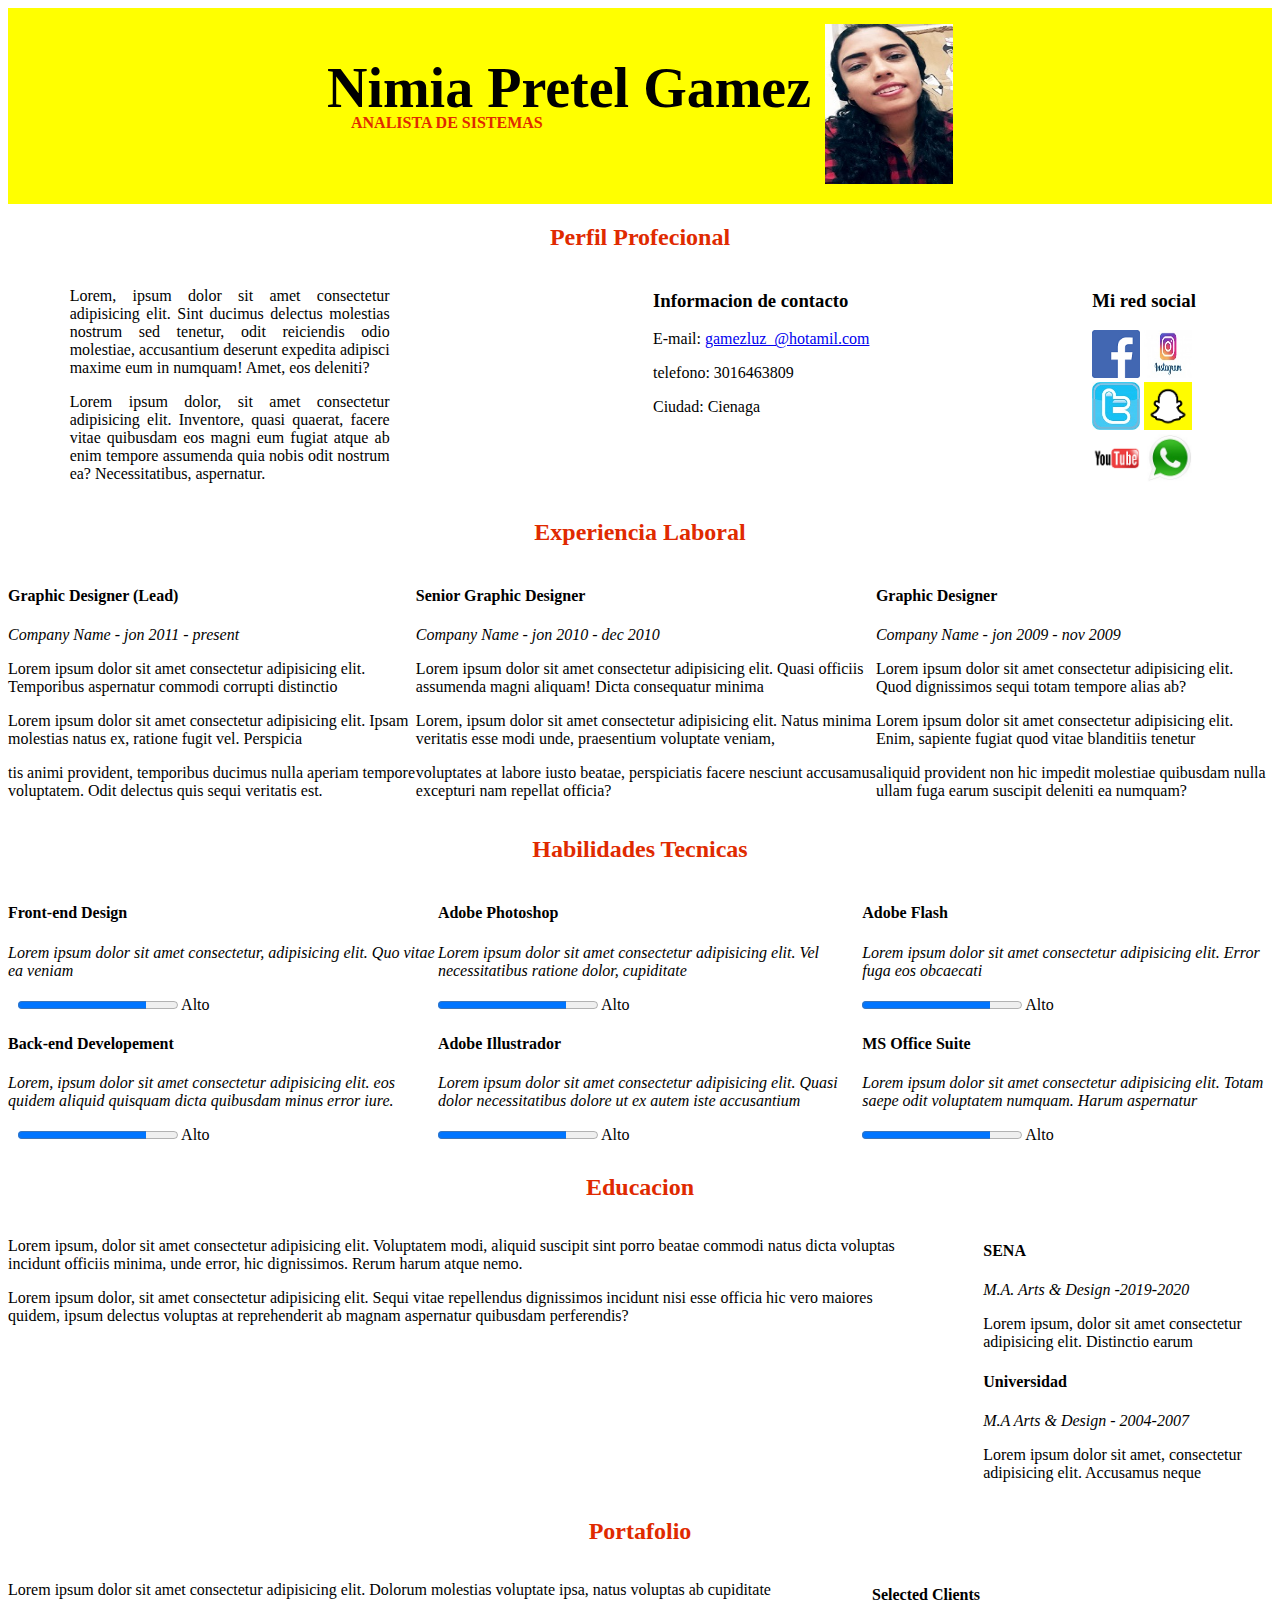
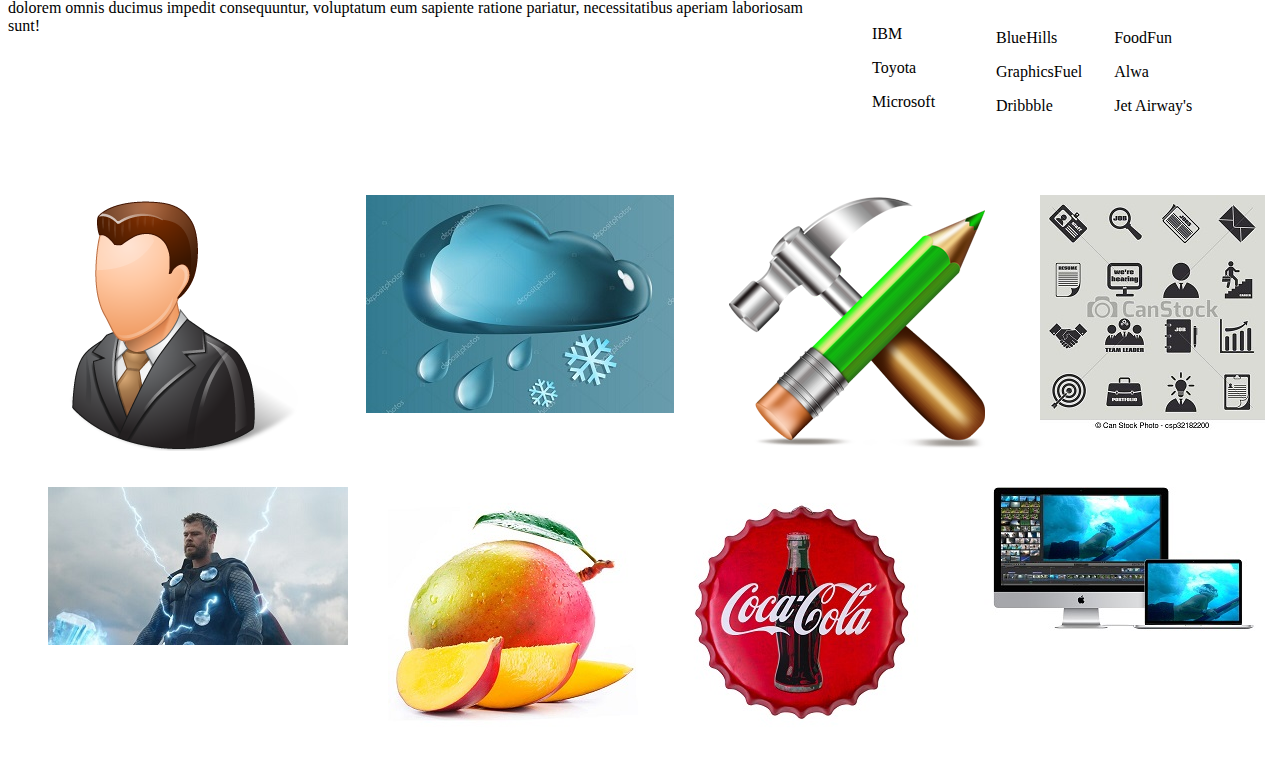
<file: nuevohv.html/index.html>
<!DOCTYPE html>
<html lang="es">
<head>
    <meta charset="UTF-8">
    <meta name="viewport" content="width=device-width, initial-scale=1.0">
    <meta http-equiv="X-UA-Compatible" content="ie=edge">
    <title>NIMIA PRETEL</title>
    <link rel="stylesheet" href="./normalize.css">
    <link rel="stylesheet" href="./stylehv.css">
</head>

<body>
    <header class="iniciositio">
            <div class="contenedorheader">
                <div>
                    <h1>Nimia Pretel Gamez</h1>
                    <h4 class="htres">ANALISTA DE SISTEMAS</h4>
                </div>
                <div>
                    <img class="foto" src="./img/SnapPic Collage_201992675524516.jpg">
                </div>
            </div>
    </header>

        <section>
            <div class="border">
            <h2>Perfil Profecional</h2>
            <div class="inicioperfil">
                <div class="parrafoperfil">
                    <p>Lorem, ipsum dolor sit amet consectetur adipisicing elit. Sint ducimus delectus molestias nostrum sed tenetur, odit reiciendis odio molestiae, accusantium deserunt expedita adipisci maxime eum in numquam! Amet, eos deleniti?</p>
            
                    
                    <p>Lorem ipsum dolor, sit amet consectetur adipisicing elit. Inventore, quasi quaerat, facere vitae quibusdam eos magni eum fugiat atque ab enim tempore assumenda quia nobis odit nostrum ea? Necessitatibus, aspernatur.</p>
                </div>     
                
           
                <div class="parrafocontacto">
                    <h3>Informacion de contacto</h3>  
                    <p> E-mail: <a href="www.hotmail.com"> gamezluz_@hotamil.com</a></p>
                    <p>telefono: 3016463809</p>
                    <p>Ciudad: Cienaga</p>
                </div>
                <div class="parraforedes">
                    <h3>Mi red social</h3>
                    <div>
                        <img class="iconoredes" src="./img/fb_icon_325x325.png">
                        <img class="iconoredes" src="./img/gsmarena_001.jpg">
                        <img class="iconoredes" src="./img/twitter-logo.jpg">
                        <img class="iconoredes" src="./img/unnamed.png">
                        <img class="iconoredes" src="./img/Youtube.png">
                        <img class="iconoredes" src="./img/whatsapp-01.jpg">
                    </div>
                </div>
            </div>
        </div>
        </section>
    <section>
        <h2>Experiencia Laboral</h2>
        <div class="parrafoexperiencia">
            <div>
                <h4>Graphic Designer (Lead)</h4>
                <p><i>Company Name - jon 2011 - present</i></p>
                <p>Lorem ipsum dolor sit amet consectetur adipisicing elit. Temporibus aspernatur commodi corrupti distinctio</p>

                <p>Lorem ipsum dolor sit amet consectetur adipisicing elit. Ipsam molestias natus ex, ratione fugit vel. Perspicia</p>
                <p>tis animi provident, temporibus ducimus nulla aperiam tempore voluptatem. Odit delectus quis sequi veritatis est.</p>
            </div>
            <div>
                <h4>Senior Graphic Designer</h4>
                <p><i>Company Name - jon 2010 - dec 2010</i></p>
                <p>Lorem ipsum dolor sit amet consectetur adipisicing elit. Quasi officiis assumenda magni aliquam! Dicta consequatur minima</p>
                <p>Lorem, ipsum dolor sit amet consectetur adipisicing elit. Natus minima veritatis esse modi unde, praesentium voluptate veniam,</p>
                <p>voluptates at labore iusto beatae, perspiciatis facere nesciunt accusamus excepturi nam repellat officia?</p>
            </div>
            <div>
                <h4>Graphic Designer</h4>
                <p><i>Company Name - jon 2009 - nov 2009</i></p>
                <p>Lorem ipsum dolor sit amet consectetur adipisicing elit. Quod dignissimos sequi totam tempore alias ab?</p>
                <p>Lorem ipsum dolor sit amet consectetur adipisicing elit. Enim, sapiente fugiat quod vitae blanditiis tenetur</p> 
                <p>aliquid provident non hic impedit molestiae quibusdam nulla ullam fuga earum suscipit deleniti ea numquam?</p>
            </div>
        </div>
    </section>
    <section>
        <div>
            <h2>Habilidades Tecnicas</h2>
            <div class="parrafohabilidades">
                <div>
                    <h4>Front-end Design</h4>
                    <p><i>Lorem ipsum dolor sit amet consectetur, adipisicing elit. Quo vitae ea veniam</i></p>
                    <div class="border">
                            <progress value="8" max="10"><strong>Progreso:</strong></progress> Alto
                        <div class="barra">
                        </div>
                    </div>

                    <h4>Back-end Developement</h4>
                    <p><i>Lorem, ipsum dolor sit amet consectetur adipisicing elit. eos quidem aliquid quisquam dicta quibusdam minus error iure.</i></p>
                    <div class="border">
                        <progress value="8" max="10"><strong>Progreso:</strong></progress> Alto
                        <div class="barra">
                        </div>
                    </div>


                </div>
                <div>
                    <h4>Adobe Photoshop</h4>
                    <p><i>Lorem ipsum dolor sit amet consectetur adipisicing elit. Vel necessitatibus ratione dolor, cupiditate</i></p>

                    <progress value="8" max="10"><strong>Progreso:</strong></progress> Alto


                    <h4>Adobe Illustrador</h4>
                    <p><i>Lorem ipsum dolor sit amet consectetur adipisicing elit. Quasi dolor necessitatibus dolore ut ex autem iste accusantium</i></p>

                    <progress value="8" max="10"><strong>Progreso:</strong></progress> Alto
                </div>
                <div>
                    <h4>Adobe Flash</h4>
                    <p><i>Lorem ipsum dolor sit amet consectetur adipisicing elit. Error fuga eos obcaecati</i></p>

                    <progress value="8" max="10"><strong>Progreso:</strong></progress> Alto

                    <h4>MS Office Suite</h4>
                    <p><i>Lorem ipsum dolor sit amet consectetur adipisicing elit. Totam saepe odit voluptatem numquam. Harum aspernatur</i></p>

                    <progress value="8" max="10"><strong>Progreso:</strong></progress> Alto

                 </div>
            </div>
        </div>

    </section>

    <section>
        <h2>Educacion</h2>
        <div class="parrafoeducacion">
            <div>
                <P>Lorem ipsum, dolor sit amet consectetur adipisicing elit. Voluptatem modi, aliquid suscipit sint porro beatae commodi natus dicta voluptas incidunt officiis minima, unde error, hic dignissimos. Rerum harum atque nemo.</P>


                <P>Lorem ipsum dolor, sit amet consectetur adipisicing elit. Sequi vitae repellendus dignissimos incidunt nisi esse officia hic vero maiores quidem, ipsum delectus voluptas at reprehenderit ab magnam aspernatur quibusdam perferendis?</P>
            </div>
            <div class="parrafosena">
                <h4>SENA</h4>
                <p><i>M.A. Arts & Design -2019-2020</i></p>
                <p>Lorem ipsum, dolor sit amet consectetur adipisicing elit. Distinctio earum</p>
        
                <h4>Universidad</h4>
                <p><i>M.A Arts & Design - 2004-2007</i></p>
                <p>Lorem ipsum dolor sit amet, consectetur adipisicing elit. Accusamus neque</p>
            </div>
        </div>
    </section>

    <section>
        <h2>Portafolio</h2>
            
        <div class="parrafoportafolio">
            <div class="parrafo">
                
                <p>Lorem ipsum dolor sit amet consectetur adipisicing elit. Dolorum molestias voluptate ipsa, natus voluptas ab cupiditate dolorem omnis ducimus impedit consequuntur, voluptatum eum sapiente ratione pariatur, necessitatibus aperiam laboriosam sunt!</p>
                        
            </div> 
            
            
            <div class="parrafocliente">
                
                <h4>Selected Clients</h4>
                <p>IBM</p>
                <P>Toyota</P>
                <p>Microsoft</p>
            </div>

            <div class="parrafocliente2">
                    
                <p>BlueHills</p>
                <p>GraphicsFuel</p>
                <p>Dribbble</p>
                    
            </div>

            <div class="parrafocliente3">
                <p>FoodFun</p>
                <p>Alwa</p>
                <p>Jet Airway's</p>
            </div>  
        </div>
    </section>

        <section>
            <div class="parrafoimagenes">
                <ul>
                <img class="iconoportafolio" src="./img/imageniconohombre.png">
                </ul>
                <ul>
                <img class="iconoportafolio" src="./img/imagennube.jpg">
                </ul>
                <ul>
                <img class="iconoportafolio" src="./img/imagenmartillo.png">
                </ul>
                <ul>
                <img class="iconoportafolio" src="./img/imageiconos.jpg">
                </ul>
            </div>
            <div class="parrafoimagenes">
                <ul>
                    <img class="iconoportafolio" src="./img/imagenvengador.jpg">
                </ul>
                <ul>
                    <img class="iconoportafolio" src="./img/mango.jpg">
                </ul>
                <ul>
                    <img class="iconoportafolio" src="./img/imagentapa.jpg">
                </ul>
                <ul>
                <img class="iconoportafolio" src="./img/imagenpantallas.jpg">
                </ul>
            </div>   
        </section>   
        
    </section>
</body>
</html>
</file>
<file: nuevohv.html/stylehv.css>
/**HEADER**/
.foto{
    width: 8rem;
    height: 10rem;
    padding-bottom: 1rem;
}

.contenedorheader{
    width: 40rem;
    display: flex;
    justify-content: space-around;
    padding-top: 1rem;
}
.iniciositio{
    display: flex;
    justify-content: center;
    background-color: yellow;
}
h1 {
    font-size: 3.5rem;
    margin: 2rem 0 -1.7rem 0;
}
.htres{
    padding: 0 0 0 1.5rem;
    color: #e02a00;
}

/**BODY**/
/**SECCION PERFIL PROFESIONAL**/
.border{
    
    border: 1px 1px 1px 1px;
    color: black;
    margin: 10px;
}
h2{
    text-align: center;
    color: #e02a00;
}
.inicioperfil{
    display: flex;
    justify-content: space-around;
}
.parrafoperfil{
    max-width: 100%;
    width: 20rem;
    display: block;
    padding: 0 4rem 0 2rem;
    text-align: justify;
}
.parrafocontacto{
    display: block;
    max-width: 100%;
    margin: 0 0 0 10rem;
    width: 25rem;
}
.parraforedes{
    display: block;
    max-width: 150px;
    margin: 0 0 0 0;
}
.iconoredes{
    max-width: 100%;
    width: 3rem;
    height: 3rem;
}

/**SECCION EXPERIENCIA LABORAL**/

.parrafoexperiencia{
    display: flex;
}

/**SECCION HABILIDADES TECNICAS**/

.parrafohabilidades{
    display: flex;
}

/**SECCION EDUCACION**/

.parrafoeducacion{
    display: flex;

}
.parrafosena{
    margin: 0 0 0 5rem;
}
/**SECCION PORTAFOLIO**/

.parrafoportafolio{
    display: flex;
    margin: 0 0 3rem 0;
}

.parrafoimagenes{
    display: flex;
    justify-content: space-around;
}
.parrafo{
    width: 50rem;
}
.parrafocliente{
    margin: 0 1rem 0 4rem;
}
.parrafocliente2{
    margin: 3rem 2rem 0 0;
}
.parrafocliente3{
    margin: 3rem 0 0 0;
}
</file>
